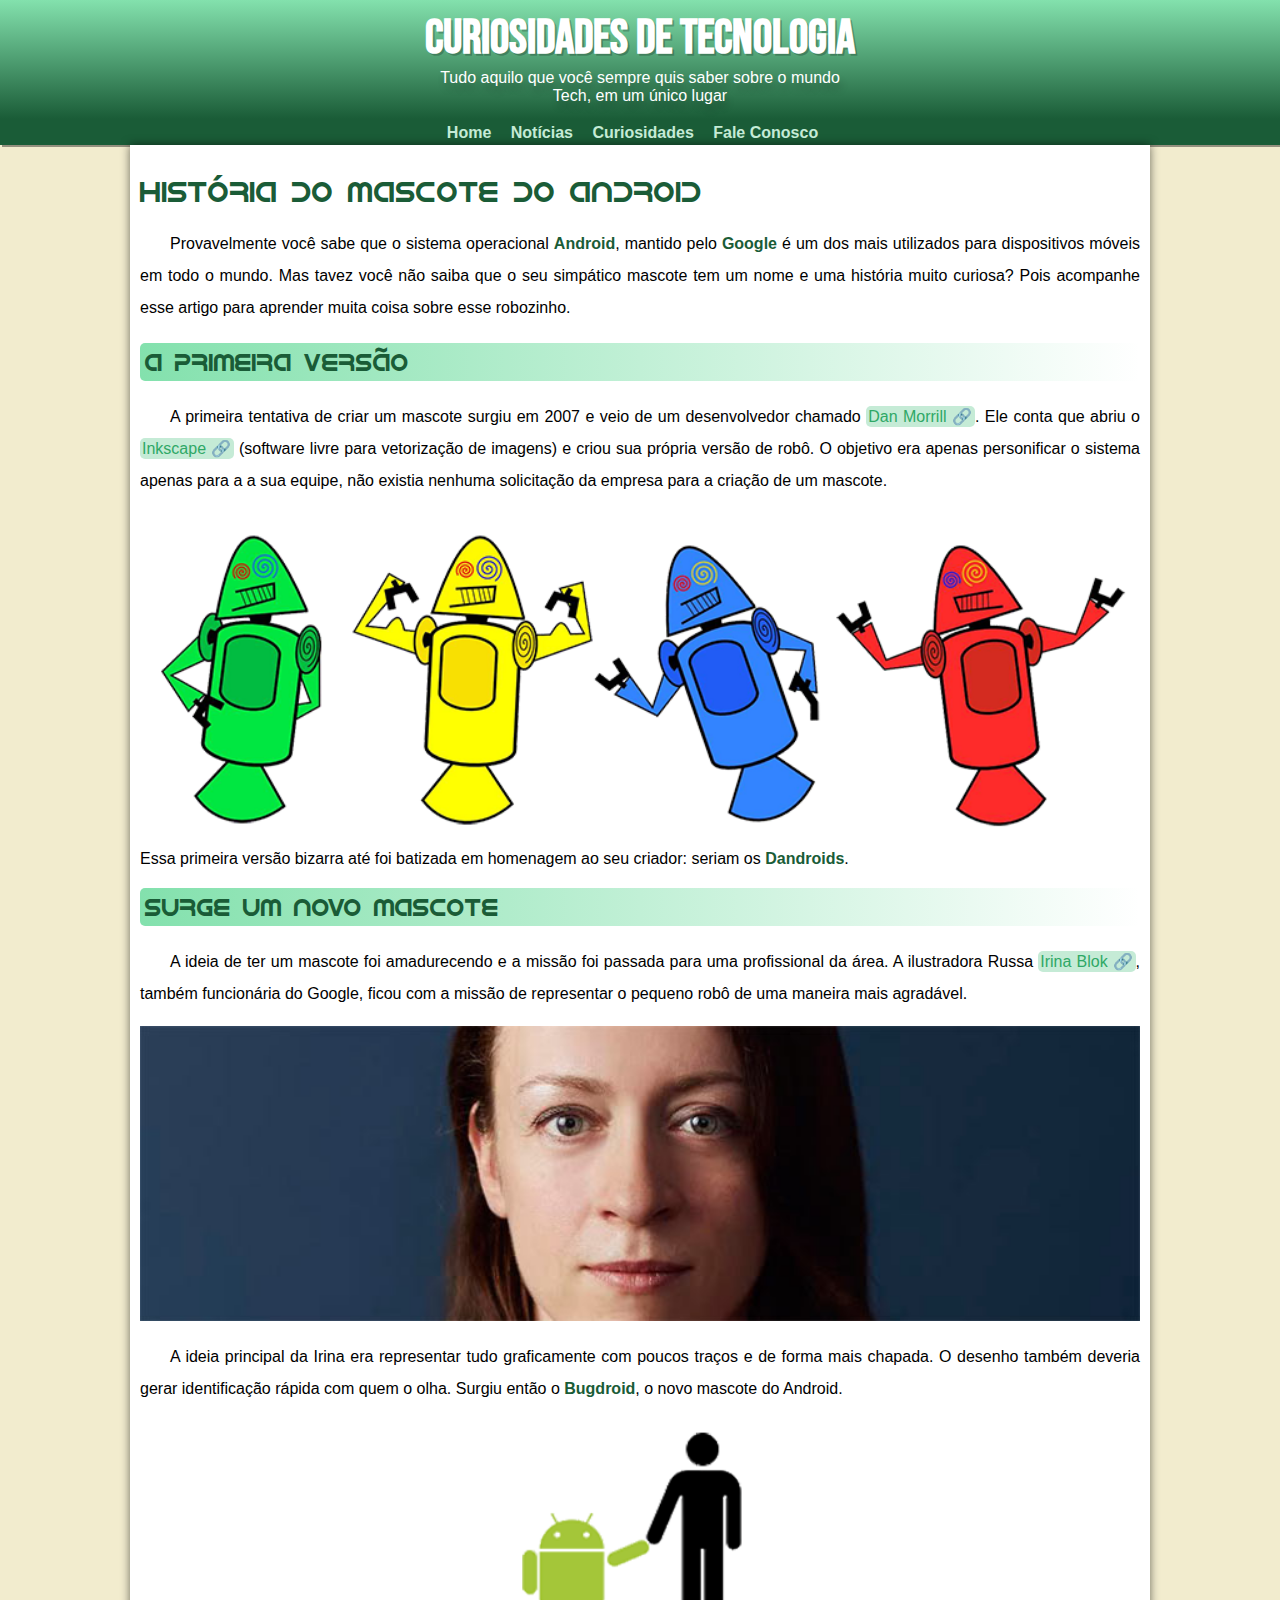
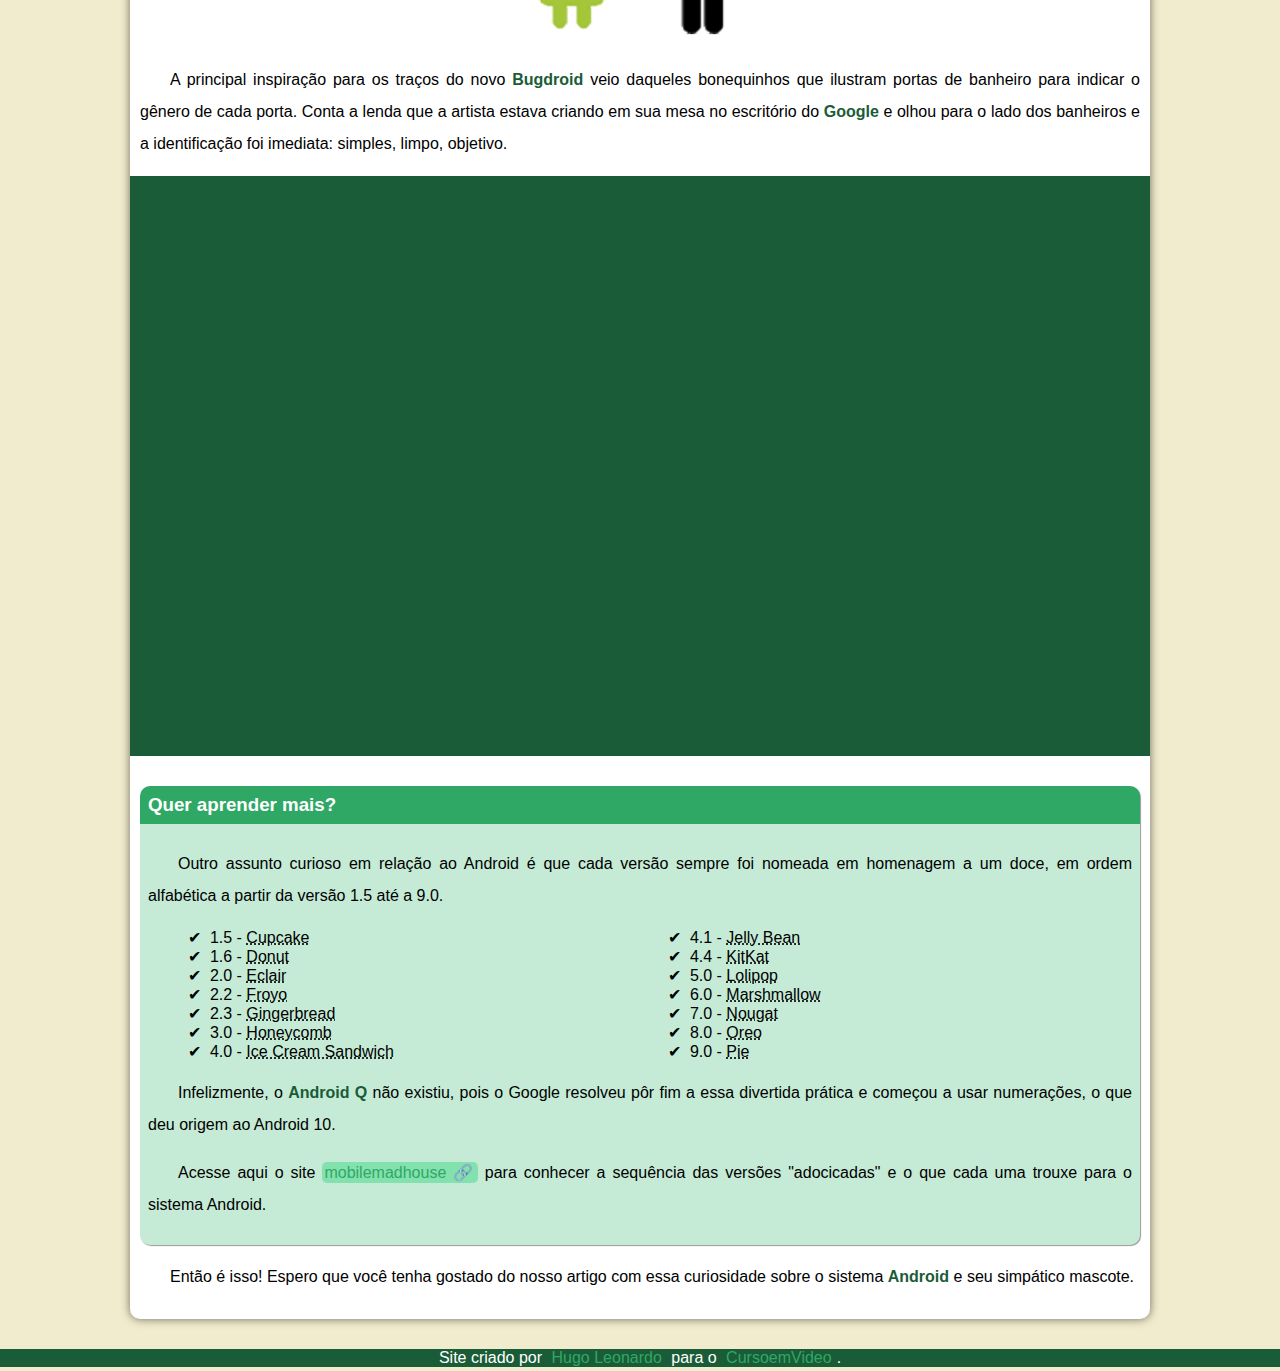
<file: index.html>
<!DOCTYPE html>
<html lang="pt-br">
<head>
    <meta charset="UTF-8">
    <meta http-equiv="X-UA-Compatible" content="IE=edge">
    <meta name="viewport" content="width=device-width, initial-scale=1.0">

    <title>História do mascote do Android</title>
    <link rel="stylesheet" href="estilo/style.css">
    <link rel="shortcut icon" href="imagens/favicon.ico" type="image/x-icon">
    <link rel="stylesheet" href="faleconosco.html">
    <link rel="stylesheet" href="noticias.html">
    <link rel="stylesheet" href="curiosidades.html">
</head>
<body>
    <header>
        <h1 id="top">CURIOSIDADES DE TECNOLOGIA</h1>
        <p>Tudo aquilo que você sempre quis saber sobre o mundo Tech, em um único lugar
        </p>
        
    </header>
    <nav>
        <a href="#">Home</a>
        <a href="noticias.html">Notícias</a>
        <a href="curiosidades.html">Curiosidades</a>
        <a href="faleconosco.html">Fale Conosco</a>            
    </nav>
    <main>
        <!--bloco1-->
        <section>
            <h1>História do Mascote do Android</h1>

            <p>Provavelmente você sabe que o sistema operacional <strong>Android</strong>, mantido pelo <strong>Google</strong> é um dos mais utilizados para dispositivos móveis em todo o mundo. Mas tavez você não saiba que o seu simpático mascote tem um nome e uma história muito curiosa? Pois acompanhe esse artigo para aprender muita coisa sobre esse robozinho.</p>
        </section>

        <section>
            <h2>A primeira versão</h2>
            <p>A primeira tentativa de criar um mascote surgiu em 2007 e veio de um desenvolvedor chamado <a href="https://androidcommunity.com/dan-morrill-shows-us-the-android-mascot-that-almost-was-20130103/" target="_blank" class="externo">Dan Morrill</a>. Ele conta que abriu o <a href="https://inkscape.org/ja/release/1.1.2/windows/" target="_blank" class="externo">Inkscape</a> (software livre para vetorização de imagens) e criou sua própria versão de robô. O objetivo era apenas personificar o sistema apenas para a a sua equipe, não existia nenhuma solicitação da empresa para a criação de um mascote.</p>
            <picture>                               
                <source media="(max-width: 650px)" srcset="imagens/dan-droids-pq.png" type="image/png">
                <img src="imagens/dan-droids.png" alt="primeiro mascote do Android">
            </picture>
            <br>
            <span>Essa primeira versão bizarra até foi batizada em homenagem ao seu criador: seriam os <strong>Dandroids</strong>.</span>
        </section>
        <!--bloco2-->
        <section>
            <h2>Surge um novo mascote</h2>
            <p>A ideia de ter um mascote foi amadurecendo e a missão foi passada para uma profissional da área. A ilustradora Russa <a href="https://www.irinablok.com/" target="_blank" class="externo">Irina Blok</a>, também funcionária do Google, ficou com a missão de representar o pequeno robô de uma maneira mais agradável.</p>
            <picture>
                <source media="(max-width: 650px)" srcset="imagens/irina-blok-pq.jpg" type="image/jpg">
                <img src="imagens/irina-blok.jpg" alt="irina-blok, criadora do Bugdroid">
            </picture>
            <p>A ideia principal da Irina era representar tudo graficamente com poucos traços e de forma mais chapada. O desenho também deveria gerar identificação rápida com quem o olha. Surgiu então o <strong>Bugdroid</strong>, o novo mascote do Android.</p>

            <img src="imagens/bugdroid.png" class="pequena" alt="bugdroid">
            
            <p>A principal inspiração para os traços do novo <strong>Bugdroid</strong> veio daqueles bonequinhos que ilustram portas de banheiro para indicar o gênero de cada porta. Conta a lenda que a artista estava criando em sua mesa no escritório do <strong>Google</strong> e olhou para o lado dos banheiros e a identificação foi imediata: simples, limpo, objetivo.</p>
        </section>

        <div id="video">
            <iframe width="950" height="315" src="https://www.youtube.com/embed/l2UDgpLz20M" title="YouTube video player" frameborder="0" allow="accelerometer; autoplay; clipboard-write; encrypted-media; gyroscope; picture-in-picture" allowfullscreen></iframe>
        </div>

        <section>
            <h3>Quer aprender mais?</h3>

            <aside>
                <p>Outro assunto curioso em relação ao Android é que cada versão sempre foi nomeada em homenagem a um doce, em ordem alfabética a partir da versão 1.5 até a 9.0.</p>
                <ul>
                    <li>1.5 - <abbr title="Bolo de pode">Cupcake</abbr></li>
                    <li>1.6 - <abbr title="Rosquinha">Donut</abbr></li>
                    <li>2.0 - <abbr title="Bomba">Eclair</abbr></li>
                    <li>2.2 - <abbr title="Iogurt congelado">Froyo</abbr></li>
                    <li>2.3 - <abbr title="Biscoito de gengibre">Gingerbread</abbr></li>
                    <li>3.0 - <abbr title="Favo de mel">Honeycomb</abbr></li>
                    <li>4.0 - <abbr title="Sanduíche de sorvete">Ice Cream Sandwich</abbr></li>
                    <li>4.1 - <abbr title="Jujuba">Jelly Bean</abbr></li>
                    <li>4.4 - <abbr title="KitKat">KitKat</abbr></li>
                    <li>5.0 - <abbr title="Pirulito">Lolipop</abbr></li>                    
                    <li>6.0 - <abbr title="Marshmallow">Marshmallow</abbr></li>
                    <li>7.0 - <abbr title="Torrone">Nougat</abbr></li>
                    <li>8.0 - <abbr title="Oreo">Oreo</abbr></li>
                    <li>9.0 - <abbr title="Torta">Pie</abbr></li>
                </ul>
                <p>Infelizmente, o <strong>Android Q</strong> não existiu, pois o Google resolveu pôr fim a essa divertida prática e começou a usar numerações, o que deu origem ao Android 10.</p>
                
                <p>Acesse aqui o site <a href="https://www.mobilemadhouse.co.uk/blog/a-sweet-history-of-android" target="_blank" class="externoA">mobilemadhouse</a> para conhecer a sequência das versões "adocicadas" e o que cada uma trouxe para o sistema Android.</p>

            </aside>
            <p>
                Então é isso! Espero que você tenha gostado do nosso artigo com essa curiosidade sobre o sistema <strong>Android</strong> e seu simpático mascote.</p>
        </section>
    </main>
    <footer>Site criado por <a href="https://github.com/HugoLeonardo-hub" target="_blank">Hugo Leonardo</a> para o <a href="https://www.cursoemvideo.com/curso/curso-html5-e-css3-modulo-2-de-5-40-horas/aulas/modulo-2-2/modulos/capitulo-17-aula-5-organizando-o-conteudo-do-site/" target="_blank">CursoemVideo</a>.</footer>
</body>
</html>
</file>
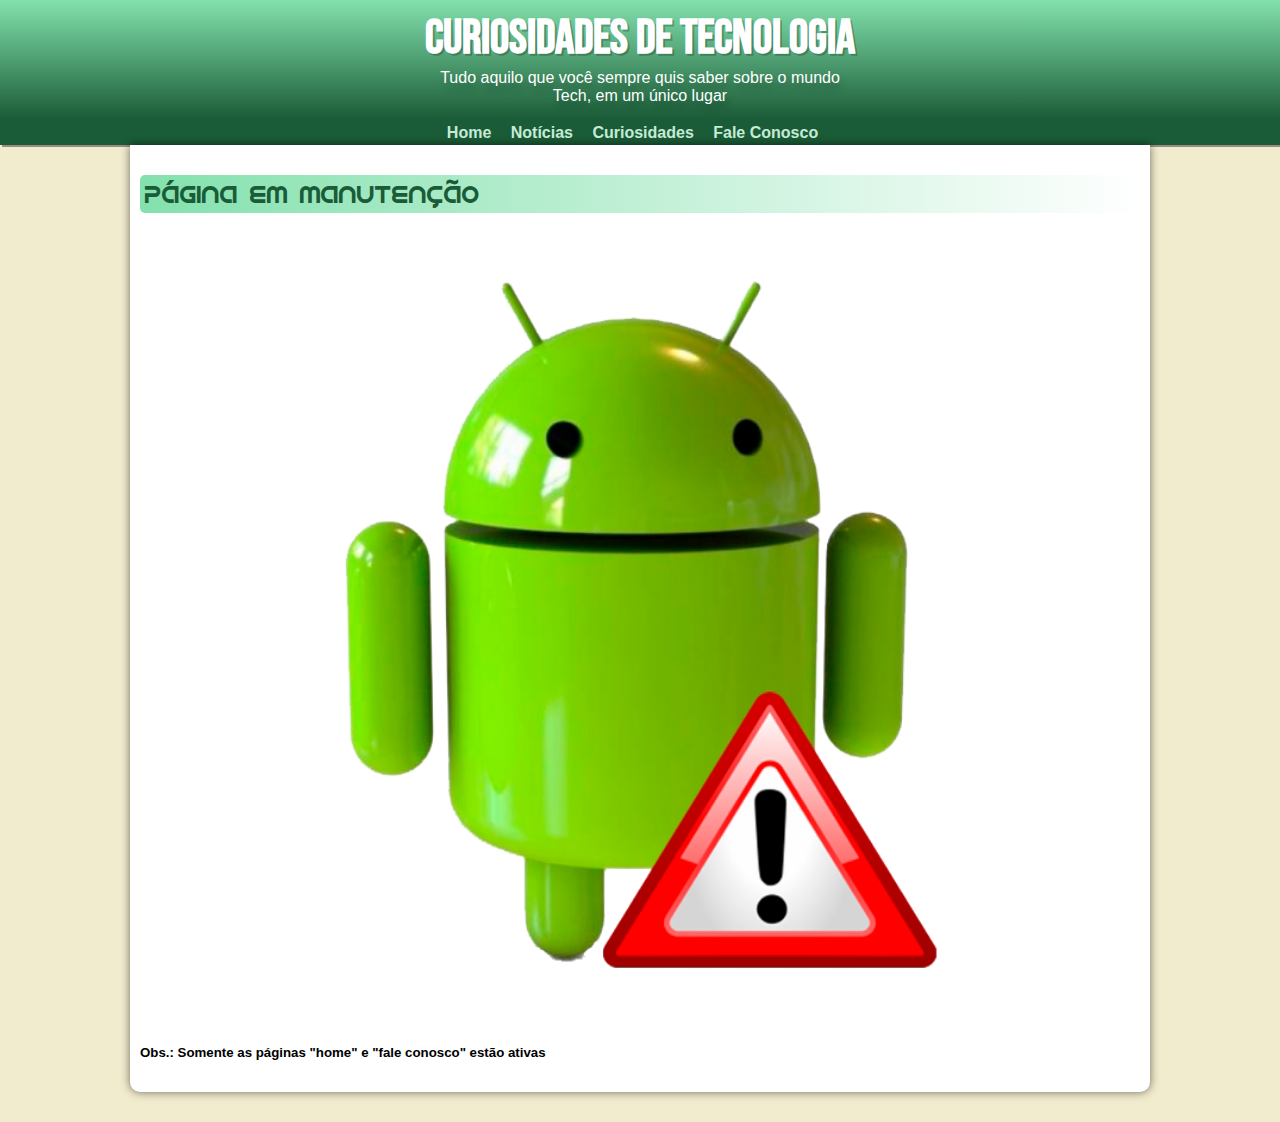
<file: curiosidades.html>
<!DOCTYPE html>
<html lang="pt-br">
<head>
    <meta charset="UTF-8">
    <meta http-equiv="X-UA-Compatible" content="IE=edge">
    <meta name="viewport" content="width=device-width, initial-scale=1.0">
    <title>curiosidades</title>
    <link rel="stylesheet" href="estilo/style.css">
    <link rel="shortcut icon" href="imagens/favicon.ico" type="image/x-icon">
</head>
<body>
    <header>
        <h1 id="top">CURIOSIDADES DE TECNOLOGIA</h1>
        <p>Tudo aquilo que você sempre quis saber sobre o mundo Tech, em um único lugar
        </p>
        
    </header>
    <nav>
        <a href="index.html">Home</a>
        <a href="noticias.html">Notícias</a>
        <a href="curiosidades.html">Curiosidades</a>
        <a href="faleconosco.html">Fale Conosco</a>            
    </nav>
    <main>
        <h2>Página em manutenção</h2>
        <img src="imagens/android error.png" alt="">
        <h5>Obs.: Somente as páginas "home" e "fale conosco" estão ativas</h5>
    </main>
</body>
</html>
</file>
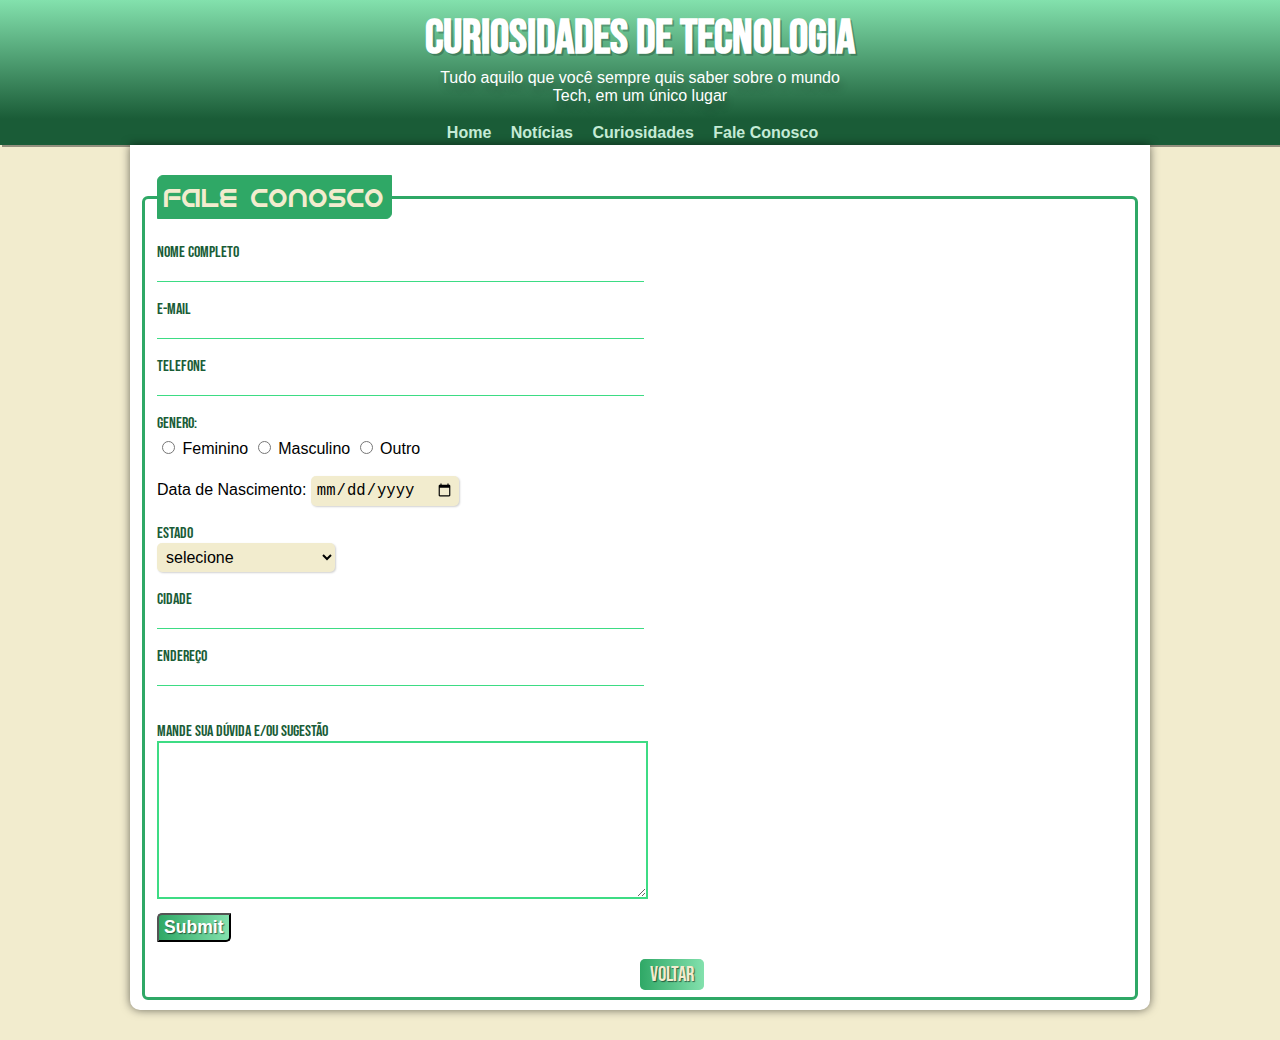
<file: faleconosco.html>
<!DOCTYPE html>
<html lang="pt-br">
<head>
    <meta charset="UTF-8">
    <meta http-equiv="X-UA-Compatible" content="IE=edge">
    <meta name="viewport" content="width=device-width, initial-scale=1.0">
    <title>fale conosco|CT</title>
    <link rel="stylesheet" href="estilo/style.css">
    <link rel="shortcut icon" href="imagens/favicon.ico" type="image/x-icon">
</head>
<body>
    <header>
        <h1 id="top">CURIOSIDADES DE TECNOLOGIA</h1>
        <p>Tudo aquilo que você sempre quis saber sobre o mundo Tech, em um único lugar
        </p>
        
    </header>
    <nav>
        <a href="index.html">Home</a>
        <a href="noticias.html">Notícias</a>
        <a href="curiosidades.html">Curiosidades</a>
        <a href="faleconosco.html">Fale Conosco</a>            
    </nav>
    <main>
        

        <div class="box">
            <form action="">
                <fieldset>
                    <legend>Fale conosco</legend>
                    <br>
                    <div class="inputBox">
                        <label for="nome" class="inputLabel">Nome completo</label><br>
                        <input type="text" name="nome" id="nome" class="inputUser" required>
                        
                    </div>
                    <br>
                    <div class="inputBox">
                        <label for="email" class="inputLabel">e-mail</label><br>
                        <input type="text" name="email" id="email" class="inputUser" required>
                        
                    </div>
                    <br>
                    <div class="inputBox">
                        <label for="telefone" class="inputLabel">telefone</label><br>
                        <input type="tel" name="telefone" id="telefone" class="inputUser" required>                       
                    </div>
                    <br>
                    <div class="inputLabel">Genero:</div>

                    <input type="radio" name="genero" value="feminino" required>
                    <label for="feminino">Feminino</label>
                    
                    <input type="radio" name="genero" id="masculino" value="masculino" required>
                    <label for="masculino">Masculino</label>

                    <input type="radio" name="genero" id="outro" value="outro" required>                    
                    <label for="outro">Outro</label>
                    <br><br>
                    <div class="inputBox">
                        <label for="data_nascimento">Data de Nascimento:</label>
                        <input type="date" name="data_nascimento" id="data_nascimento" class="inputUser2">
                    </div>
                    <br>

                    <div class="inputBox">
                        <label for="estado" class="inputLabel">Estado</label><br>   
                        
                    <select id="estado" name="estado">
                        <option selected disabled value="">selecione</option>
                        <option value="AC">Acre</option>
                        <option value="AL">Alagoas</option>
                        <option value="AP">Amapá</option>
                        <option value="AM">Amazonas</option>
                        <option value="BA">Bahia</option>
                        <option value="CE">Ceará</option>
                        <option value="DF">Distrito Federal</option>
                        <option value="ES">Espírito Santo</option>
                        <option value="GO">Goiás</option>
                        <option value="MA">Maranhão</option>
                        <option value="MT">Mato Grosso</option>
                        <option value="MS">Mato Grosso do Sul</option>
                        <option value="MG">Minas Gerais</option>
                        <option value="PA">Pará</option>
                        <option value="PB">Paraíba</option>
                        <option value="PR">Paraná</option>
                        <option value="PE">Pernambuco</option>
                        <option value="PI">Piauí</option>
                        <option value="RJ">Rio de Janeiro</option>
                        <option value="RN">Rio Grande do Norte</option>
                        <option value="RS">Rio Grande do Sul</option>
                        <option value="RO">Rondônia</option>
                        <option value="RR">Roraima</option>
                        <option value="SC">Santa Catarina</option>
                        <option value="SP">São Paulo</option>
                        <option value="SE">Sergipe</option>
                        <option value="TO">Tocantins</option>
                        <option value="EX">Estrangeiro</option>
                    </select>
                    </div><br>

                    <div class="inputBox">
                        <label for="cidade" class="inputLabel">Cidade</label><br>
                        <input type="text" name="cidade" id="cidade" class="inputUser" required>
                        
                    </div><br>
                    
                    <div class="inputBox">
                        <label for="endereco" class="inputLabel">Endereço</label><br>
                        <input type="text" name="endereco" id="endereco" class="inputUser" required>

                    </div><br>

                    <div>
                        <br>
                        <label for="textarea" class="inputLabel">mande sua dúvida e/ou sugestão</label>
                        <br>
                        <textarea name="textarea" id="textarea" cols="30" rows="10"></textarea>
                        <br>
                    </div>

                    <input type="Submit" name="submit" id="submit"><br>

                    <a href="index.html" class="voltar">voltar</a>


                </fieldset>
            </form>
        </div>
    </main>
    
</body>
</html>
</file>
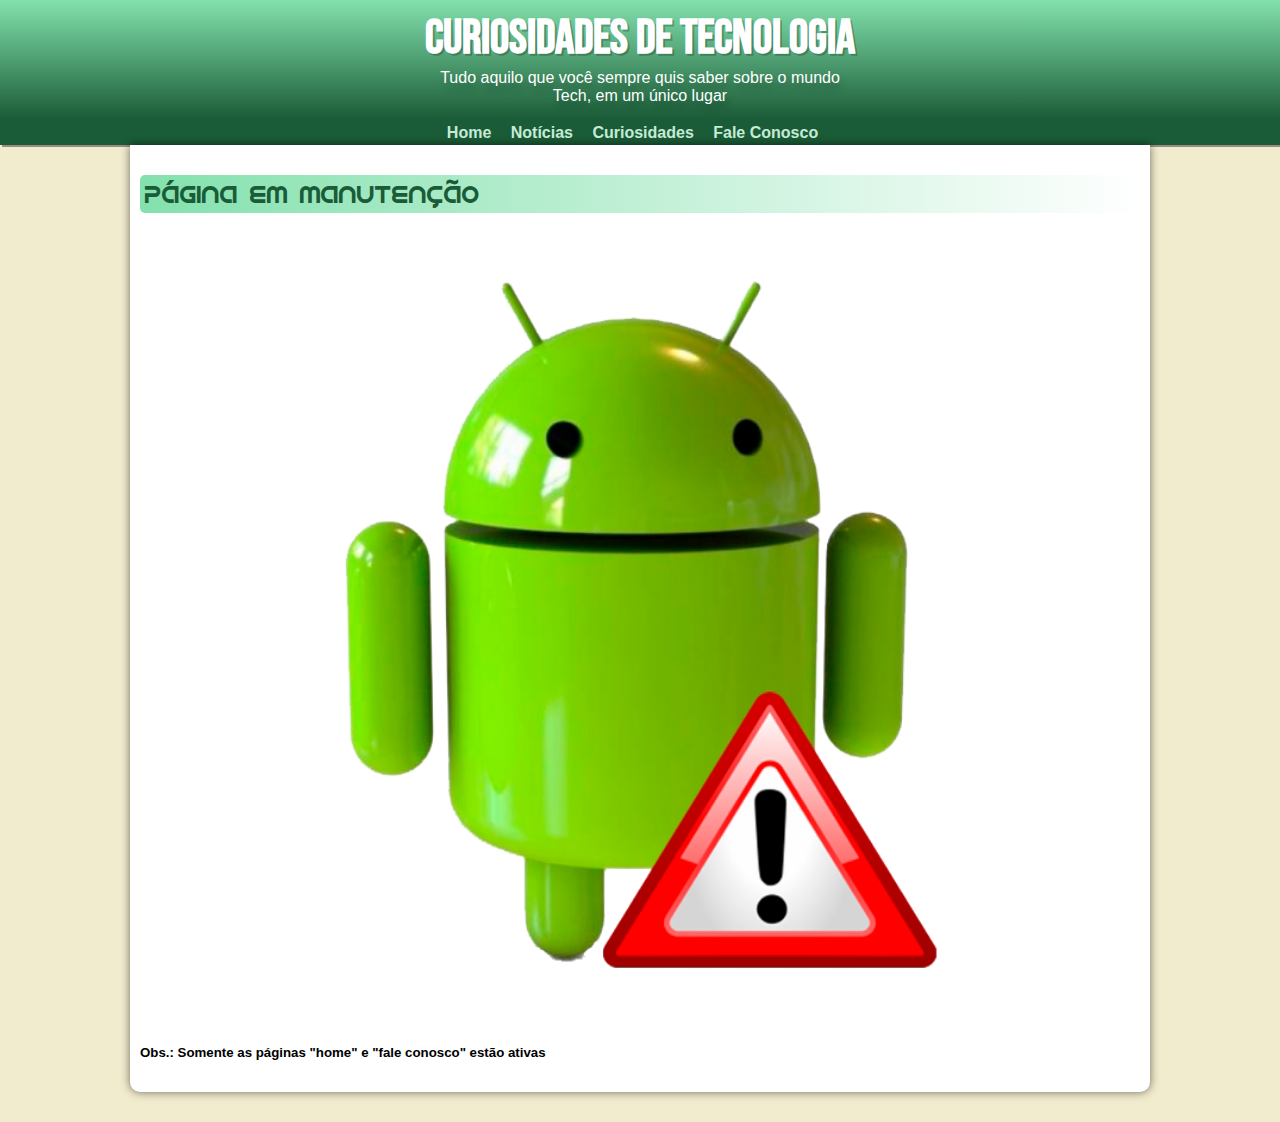
<file: noticias.html>
<!DOCTYPE html>
<html lang="pt-br">
<head>
    <meta charset="UTF-8">
    <meta http-equiv="X-UA-Compatible" content="IE=edge">
    <meta name="viewport" content="width=device-width, initial-scale=1.0">
    <title>noticias</title>
    <link rel="stylesheet" href="estilo/style.css">
    <link rel="shortcut icon" href="imagens/favicon.ico" type="image/x-icon">
</head>
<body>
    <header>
        <h1 id="top">CURIOSIDADES DE TECNOLOGIA</h1>
        <p>Tudo aquilo que você sempre quis saber sobre o mundo Tech, em um único lugar
        </p>
        
    </header>
    <nav>
        <a href="index.html">Home</a>
        <a href="noticias.html">Notícias</a>
        <a href="curiosidades.html">Curiosidades</a>
        <a href="faleconosco.html">Fale Conosco</a>            
    </nav>
    <main>
        <h2>Página em manutenção</h2>
        <img src="imagens/android error.png" alt="">
        <h5>Obs.: Somente as páginas "home" e "fale conosco" estão ativas</h5>
    </main>
</body>
</html>
</file>
<file: estilo/style.css>
/*configurações gerais*/
@charset "UTF-8";
@import url('https://fonts.googleapis.com/css2?family=Source+Sans+Pro:ital,wght@0,200;0,300;0,400;0,600;0,700;0,900;1,200;1,300;1,400;1,600;1,700&family=Work+Sans:ital,wght@0,300;0,400;0,600;0,700;1,300;1,400;1,500;1,600;1,700&display=swap');
@import url('https://fonts.googleapis.com/css2?family=Bebas+Neue&family=Source+Sans+Pro:ital,wght@0,200;0,300;0,400;0,600;0,700;0,900;1,200;1,300;1,400;1,600;1,700&display=swap');

@font-face {
    font-family:'idroid';
    src: url(../fontes/idroid.otf.otf) format('opentype');
    font-weight: normal;
    font-style: normal;
}
/*html{
    font-size: calc(60% + 0.8vmin);
}*/
/*Cores do projeto
    #c5ebd6
    #83e1ad
    #3ddc84
    #2fa866
    #1a5c37
    #f2ecce
*/
:root{
   
    --cor0: #f2ecce;
    --cor1: #c5ebd6;
    --cor2: #83e1ad;
    --cor3: #3ddc84;
    --cor4: #2fa866;
    --cor5: #1a5c37;
    --cor6: #063d1e;

    --fonte-padrao: Arial, Verdana, sans-serif;
    --fonte-destaque: 'Bebas Neue', cursive;
    --fonte-android: 'idroid', cursive;
    
}
/*Configuração pag. principal*/
body{
    font-family: var(--fonte-padrao);   
    background-color: var(--cor0);
    margin: 0px auto;
}

a.externo::after{
    content: '\00A0\1F517';
}

a.externoA::after{
    content: '\00A0\1F517';    

}
a.externoA{
    background-color: var(--cor2);
}

header{
    background-image: linear-gradient(to top, var(--cor5), var(--cor2) );
    margin: 0px;    
}

header h1#top{
    font-family: var(--fonte-destaque);
    color: white;
    margin-top: 0px;
    margin-bottom: 2px;
    text-align: center;
    padding-top: 10px;
    font-size: 3em;    
    text-shadow: 2px 2px 0 rgba(0, 0, 0, 0.237);
}

header>p{
    color: white;
    height: 50px;
    max-width: 440px;
    margin: auto;
    text-align: center;
    padding-left: 10px;
    padding-right: 10px;
    text-shadow: 2px 7px 7px rgba(0, 0, 0, 0.237);
    
    
}
nav{
    text-decoration: none;
    text-align: center;
    padding-top: 5px;
    padding-bottom: 3px;   
    background-color: var(--cor5);
    box-shadow: 2px 2px 0px rgba(0, 0, 0, 0.39);
}
nav>a{
    text-decoration: none;
    color: var(--cor1);
    margin-right: 15px;
    font-weight: bold;
    padding-top: 5px;
    padding-bottom: 3px;
    border-radius: 3px 3px 0px 0px;
    transition-duration: .5s;
}
nav>a:hover{
    color: var(--cor5);
    background-color: var(--cor3);
}

main{
    background-color: white;
    max-width: 1000px;
    min-width: 300px;
    margin: auto;
    margin-bottom: 30px;
    padding: 10px;
    box-shadow: 0px 0px 10px rgba(0, 0, 0, 0.559);
    border-radius: 0px 0px 10px 10px;
}

main img{
    width: 100%;
}

main img.pequena{
    max-width: 350px;
    display: block;
    margin: auto;
} 
main h1{
    font-family: var(--fonte-android);
    color: var(--cor5);
    font-size: 1.8em;
    font-weight: normal;
}

main h2{
    font-family: var(--fonte-android);
    color: var(--cor5);
    font-weight: normal;
    background-image: linear-gradient(to right, var(--cor2), transparent);
    padding: 5px;
    border-radius: 5px 0px 0px 5px;
}


main p{
    text-align: justify;
    text-indent: 30px;
    line-height: 2em;
}

main strong{
    color: var(--cor5);
   
}

main a{
    text-decoration: none;
    background-color: var(--cor1);
    color: var(--cor4);
    padding: 2px;
    border-radius: 5px;
}

main a:hover{
    color: var(--cor2);
    text-decoration: underline;
}

span{
    text-align: justify;
    text-indent: 20px;
}

div#video{
    /*padding: 15px 20px;*/
    padding-bottom: 58%;
    background-color: var(--cor5);
    margin: 0px -10px 30px;
   
   position: relative;
}
div#video > iframe{
    position: absolute;
    top: 5%;
    left: 5%;
    width: 90%;
    height: 90%;
}

h3{
    background-color: var(--cor4);
    color: white;
    padding: 8px;
    border-radius: 10px 10px 0 0;
    margin-bottom: 0px;
    margin-top: 0px;
    box-shadow: 1px 1px 1px rgba(0, 0, 0, 0.395);
}

aside{
    background-color: var(--cor1);
    padding: 8px;
    border-radius: 0px 0px 10px 10px;
    box-shadow: 1px 1px 1px rgba(0, 0, 0, 0.395);
}

aside >ul{
    list-style-type: '\2714\00A0\00A0';
    list-style-position: inside;
    columns: 2;
}


footer{
    background-color: var(--cor5);
    color: white;
    text-align: center;

}
footer>a{
    padding: 5px;
    color:var(--cor4);
    text-decoration: none;
}
footer a:hover{
    text-decoration: underline;
    color: white;
}

/*Configuração pag. fale conosco*/
.box{
    padding-top: 20px;
}

fieldset{
    border: 3px solid var(--cor4);
    border-radius: 6px;
}
legend{
    border: 1px solid var(--cor4);
    padding: 6px;
    background-color: var(--cor4);
    color: var(--cor0);
    font-weight: normal;
    font-size: 1.6em;
    border-radius: 6px 0px;
    font-family: var(--fonte-android);
}
.inputBox{
    position: relative;
}
.inputUser{
    background: none;
    border: none;
    border-bottom: 1px solid var(--cor3);
    outline: none;
    width: 50%;
    font-size: 15px;       
    
}
.inputUser2{
    border: none;   
    background-color: var(--cor0); 
    border-radius: 5px;
    padding: 5px; 
    font-size: 1.2em;
    outline: none;
    box-shadow: 1px 1px 2px rgba(0, 0, 0, 0.183);   
       
}
.inputLabel{
    font-family: var(--fonte-destaque);
    font-size: 1em;
    font-weight: lighter;
    color: var(--cor5);
    padding-bottom: 5px;
}
.inputLabel:hover{
    /*position: absolute;*/    
    background-color: var(--cor0); 
    border-radius: 5px;
    padding: 5px; 
    font-size: 1.1em;  
}

#estado{
    border: none;   
    background-color: var(--cor0); 
    border-radius: 5px;
    padding: 5px; 
    font-size: 1em;
    outline: none;
    box-shadow: 1px 1px 2px rgba(0, 0, 0, 0.183);    
}
#submit{
    background-image: linear-gradient(to right, var(--cor4), var(--cor2) );
    color: white;
    padding: 2px 5px;
    font-size: 1.1em;
    font-weight: bolder;
    text-shadow: 1px 1px 1px rgba(0, 0, 0, 0.532);
    border-radius: 5px 0px;
    margin-bottom: 20px;

}
#textarea{
    margin-bottom: 10px;
    border: 2px solid var(--cor3);
    width: 50%;
}

.voltar{
    font-size: 1.3em;
    font-family: var(--fonte-destaque);
    background-image: linear-gradient(to right, var(--cor4), var(--cor2) );
    color: var(--cor0);
    padding: 3px 10px;
    margin-left: 50%;
    text-shadow: 1px 1px 1px rgba(0, 0, 0, 0.532);
}
/*.inputUser:hover ~ .inputLabel{
    background-color: var(--cor0);
}*/
</file>
